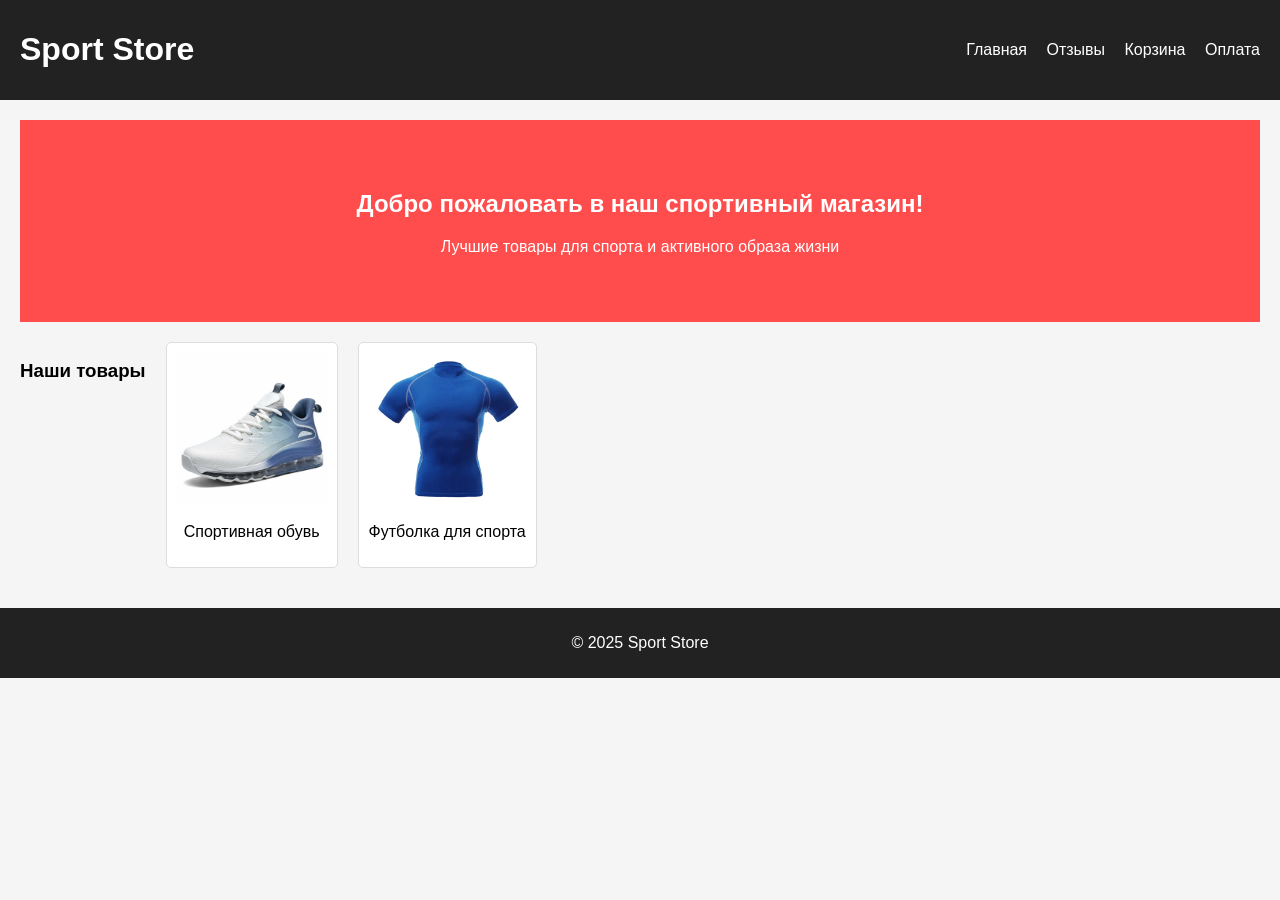
<file: index.html>
<!DOCTYPE html>
<html lang="ru">
<head>
    <meta charset="UTF-8">
    <meta name="viewport" content="width=device-width, initial-scale=1.0">
    <title>Sport Store - Главная</title>
    <link rel="stylesheet" href="style/style.css">
</head>
<body>
    <header>
        <h1>Sport Store</h1>
        <nav>
            <a href="index.html">Главная</a>
            <a href="pages/reviews.html">Отзывы</a>
            <a href="pages/cart.html">Корзина</a>
            <a href="pages/payment.html">Оплата</a>
        </nav>
    </header>

    <main>
        <section class="hero">
            <h2>Добро пожаловать в наш спортивный магазин!</h2>
            <p>Лучшие товары для спорта и активного образа жизни</p>
        </section>

        <section class="products">
            <h3>Наши товары</h3>
            <div class="product">
                <img src="img/кросс.webp" alt="Товар 1">
                <p>Спортивная обувь</p>
            </div>
            <div class="product">
                <img src="img/футболка.webp" alt="Товар 2">
                <p>Футболка для спорта</p>
            </div>
        </section>
    </main>

    <footer>
        <p>© 2025 Sport Store</p>
    </footer>
</body>
</html>
</file>
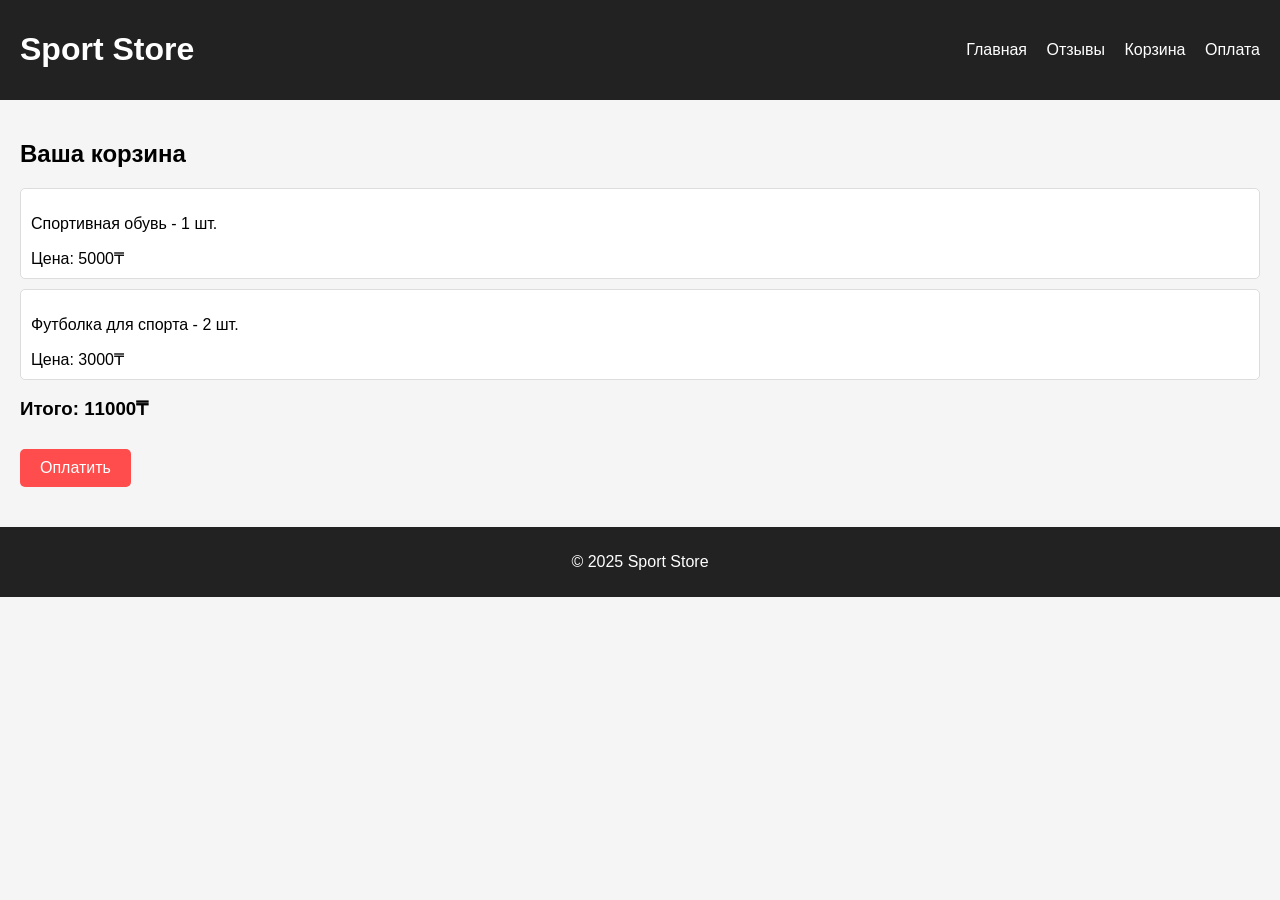
<file: pages/cart.html>
<!DOCTYPE html>
<html lang="ru">
<head>
    <meta charset="UTF-8">
    <meta name="viewport" content="width=device-width, initial-scale=1.0">
    <title>Корзина</title>
    <link rel="stylesheet" href="../style/style.css">
</head>
<body>
    <header>
        <h1>Sport Store</h1>
        <nav>
            <a href="../index.html">Главная</a>
            <a href="reviews.html">Отзывы</a>
            <a href="cart.html">Корзина</a>
            <a href="payment.html">Оплата</a>
        </nav>
    </header>

    <main>
        <h2>Ваша корзина</h2>
        <div class="cart-item">
            <p>Спортивная обувь - 1 шт.</p>
            <span>Цена: 5000₸</span>
        </div>
        <div class="cart-item">
            <p>Футболка для спорта - 2 шт.</p>
            <span>Цена: 3000₸</span>
        </div>
        <h3>Итого: 11000₸</h3>
        <a href="payment.html" class="btn">Оплатить</a>
    </main>

    <footer>
        <p>© 2025 Sport Store</p>
    </footer>
</body>
</html>
</file>
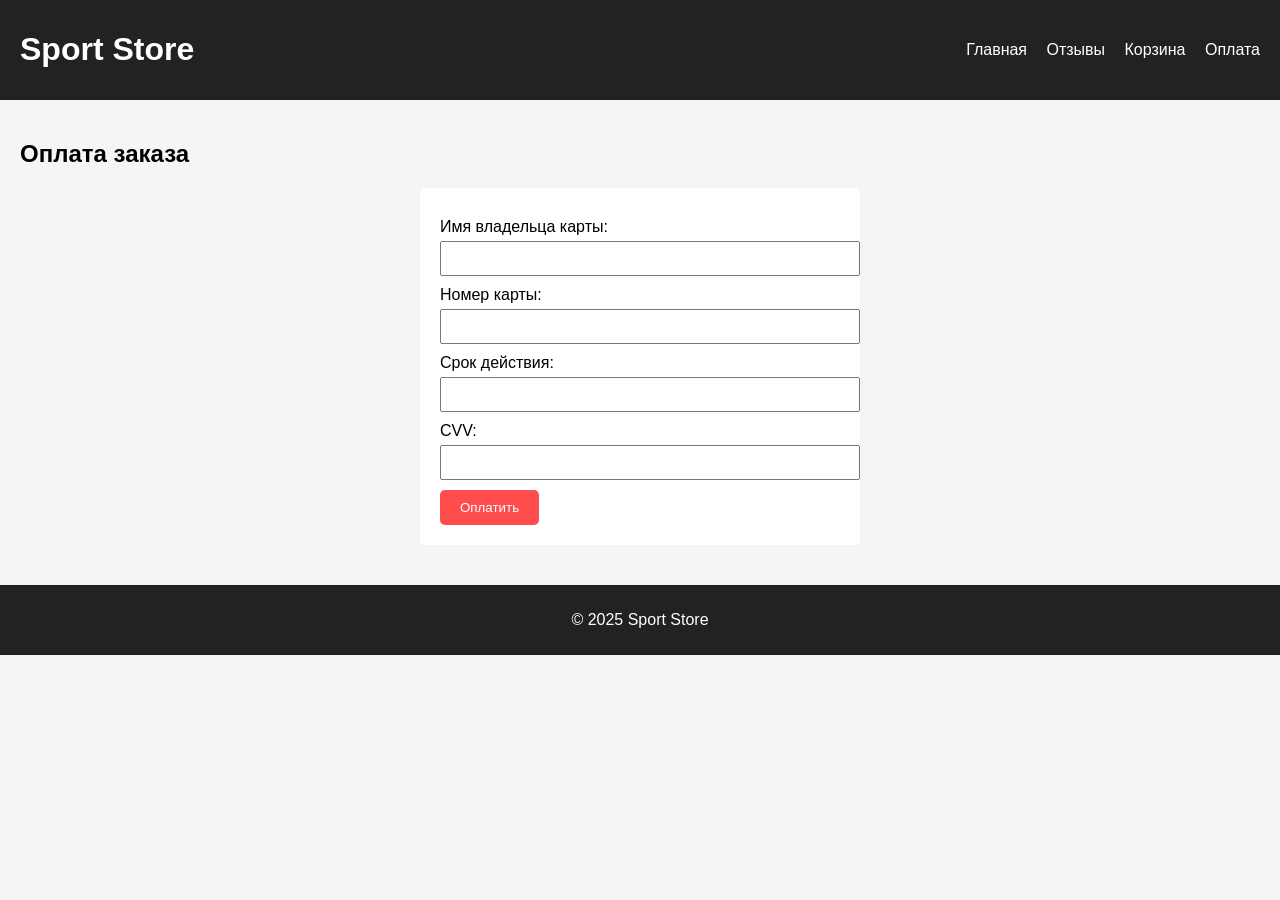
<file: pages/payment.html>
<!DOCTYPE html>
<html lang="ru">
<head>
    <meta charset="UTF-8">
    <meta name="viewport" content="width=device-width, initial-scale=1.0">
    <title>Оплата</title>
    <link rel="stylesheet" href="../style/style.css">
</head>
<body>
    <header>
        <h1>Sport Store</h1>
        <nav>
            <a href="../index.html">Главная</a>
            <a href="reviews.html">Отзывы</a>
            <a href="cart.html">Корзина</a>
            <a href="payment.html">Оплата</a>
        </nav>
    </header>

    <main>
        <h2>Оплата заказа</h2>
        <form>
            <label for="name">Имя владельца карты:</label>
            <input type="text" id="name" name="name" required>

            <label for="card">Номер карты:</label>
            <input type="text" id="card" name="card" required>

            <label for="expiry">Срок действия:</label>
            <input type="text" id="expiry" name="expiry" required>

            <label for="cvv">CVV:</label>
            <input type="text" id="cvv" name="cvv" required>

            <button type="submit">Оплатить</button>
        </form>
    </main>

    <footer>
        <p>© 2025 Sport Store</p>
    </footer>
</body>
</html>
</file>
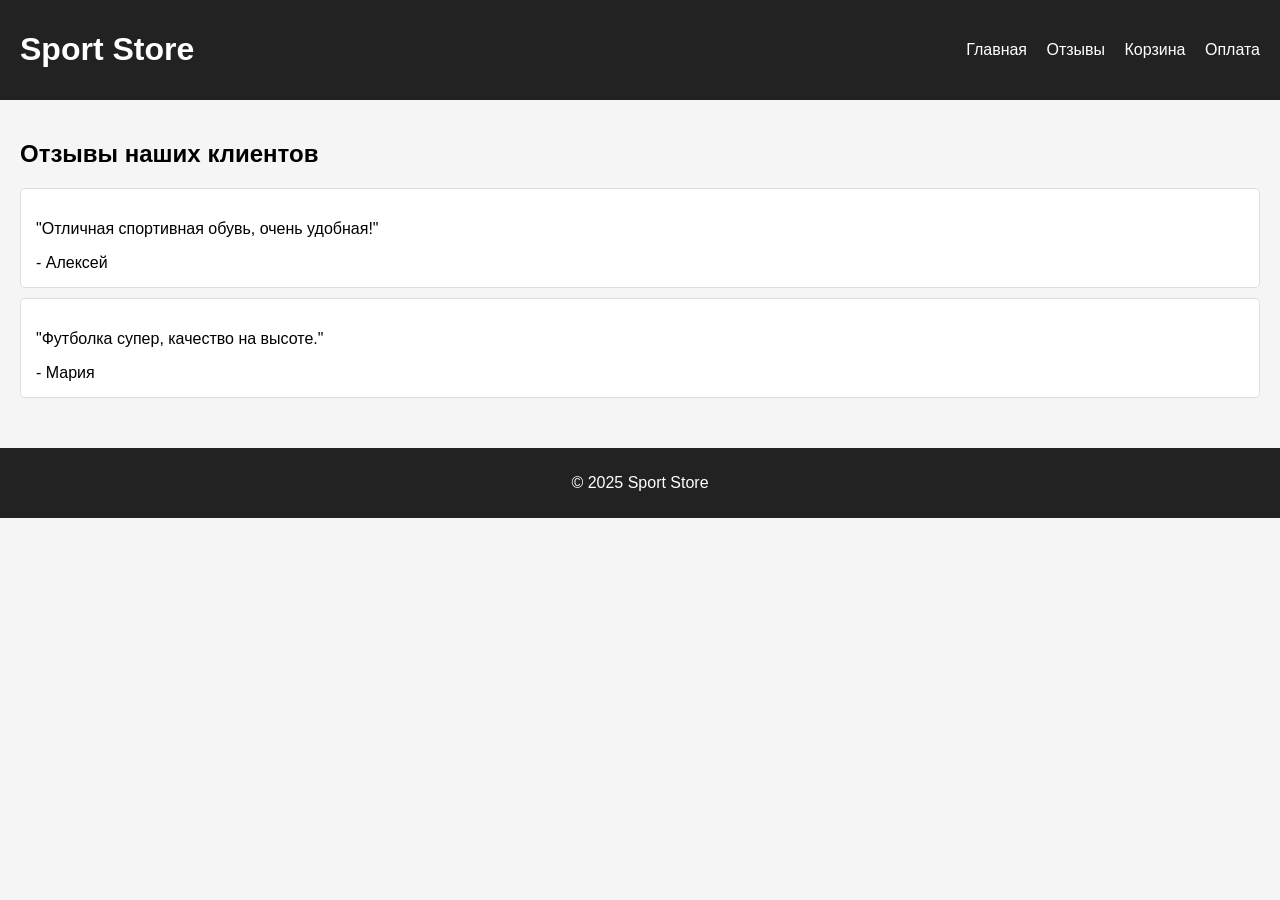
<file: pages/reviews.html>
<!DOCTYPE html>
<html lang="ru">
<head>
    <meta charset="UTF-8">
    <meta name="viewport" content="width=device-width, initial-scale=1.0">
    <title>Отзывы</title>
    <link rel="stylesheet" href="../style/style.css">
</head>
<body>
    <header>
        <h1>Sport Store</h1>
        <nav>
            <a href="../index.html">Главная</a>
            <a href="reviews.html">Отзывы</a>
            <a href="cart.html">Корзина</a>
            <a href="payment.html">Оплата</a>
        </nav>
    </header>

    <main>
        <h2>Отзывы наших клиентов</h2>
        <div class="review">
            <p>"Отличная спортивная обувь, очень удобная!"</p>
            <span>- Алексей</span>
        </div>
        <div class="review">
            <p>"Футболка супер, качество на высоте."</p>
            <span>- Мария</span>
        </div>
    </main>

    <footer>
        <p>© 2025 Sport Store</p>
    </footer>
</body>
</html>
</file>
<file: style/style.css>
/* Общие настройки */
body {
    font-family: Arial, sans-serif;
    margin: 0;
    padding: 0;
    background: #f5f5f5;
}

/* Шапка сайта */
header {
    background: #222;
    color: white;
    padding: 10px 20px;
    display: flex;
    justify-content: space-between;
    align-items: center;
}

header nav a {
    color: white;
    margin-left: 15px;
    text-decoration: none;
}

/* Основной контент */
main {
    padding: 20px;
}

/* Главный блок */
.hero {
    background: #ff4d4d;
    color: white;
    padding: 50px 20px;
    text-align: center;
}

/* Секция товаров */
.products {
    display: flex;
    gap: 20px;
    margin-top: 20px;
}

.product {
    background: white;
    padding: 10px;
    border: 1px solid #ddd;
    text-align: center;
    border-radius: 5px;
}

.product img {
    width: 150px;
    height: 150px;
    object-fit: cover;
}

/* Отзывы */
.review {
    background: white;
    padding: 15px;
    margin-bottom: 10px;
    border-radius: 5px;
    border: 1px solid #ddd;
}

/* Корзина */
.cart-item {
    background: white;
    padding: 10px;
    margin-bottom: 10px;
    border: 1px solid #ddd;
    border-radius: 5px;
}

/* Кнопки */
.btn, form button {
    display: inline-block;
    padding: 10px 20px;
    background: #ff4d4d;
    color: white;
    text-decoration: none;
    border: none;
    cursor: pointer;
    border-radius: 5px;
    margin-top: 10px;
}

/* Формы */
form {
    background: white;
    padding: 20px;
    border-radius: 5px;
    max-width: 400px;
    margin: auto;
}

form label {
    display: block;
    margin-top: 10px;
}

form input {
    width: 100%;
    padding: 8px;
    margin-top: 5px;
}

/* Подвал */
footer {
    background: #222;
    color: white;
    text-align: center;
    padding: 10px 0;
    margin-top: 20px;
}
/* Адаптивность для планшетов и телефонов */
@media (max-width: 768px) {
    header {
        flex-direction: column;
        align-items: flex-start;
    }

    header nav {
        margin-top: 10px;
    }

    .products {
        flex-direction: column;
        gap: 15px;
    }

    .product img {
        width: 100%;
        max-width: 300px;
        height: auto;
    }

    form {
        width: 90%;
    }
}

@media (max-width: 480px) {
    .hero {
        padding: 30px 10px;
        font-size: 14px;
    }

    header nav a {
        margin-left: 0;
        display: block;
        margin-bottom: 5px;
    }

    .btn, form button {
        width: 100%;
    }
}
</file>
